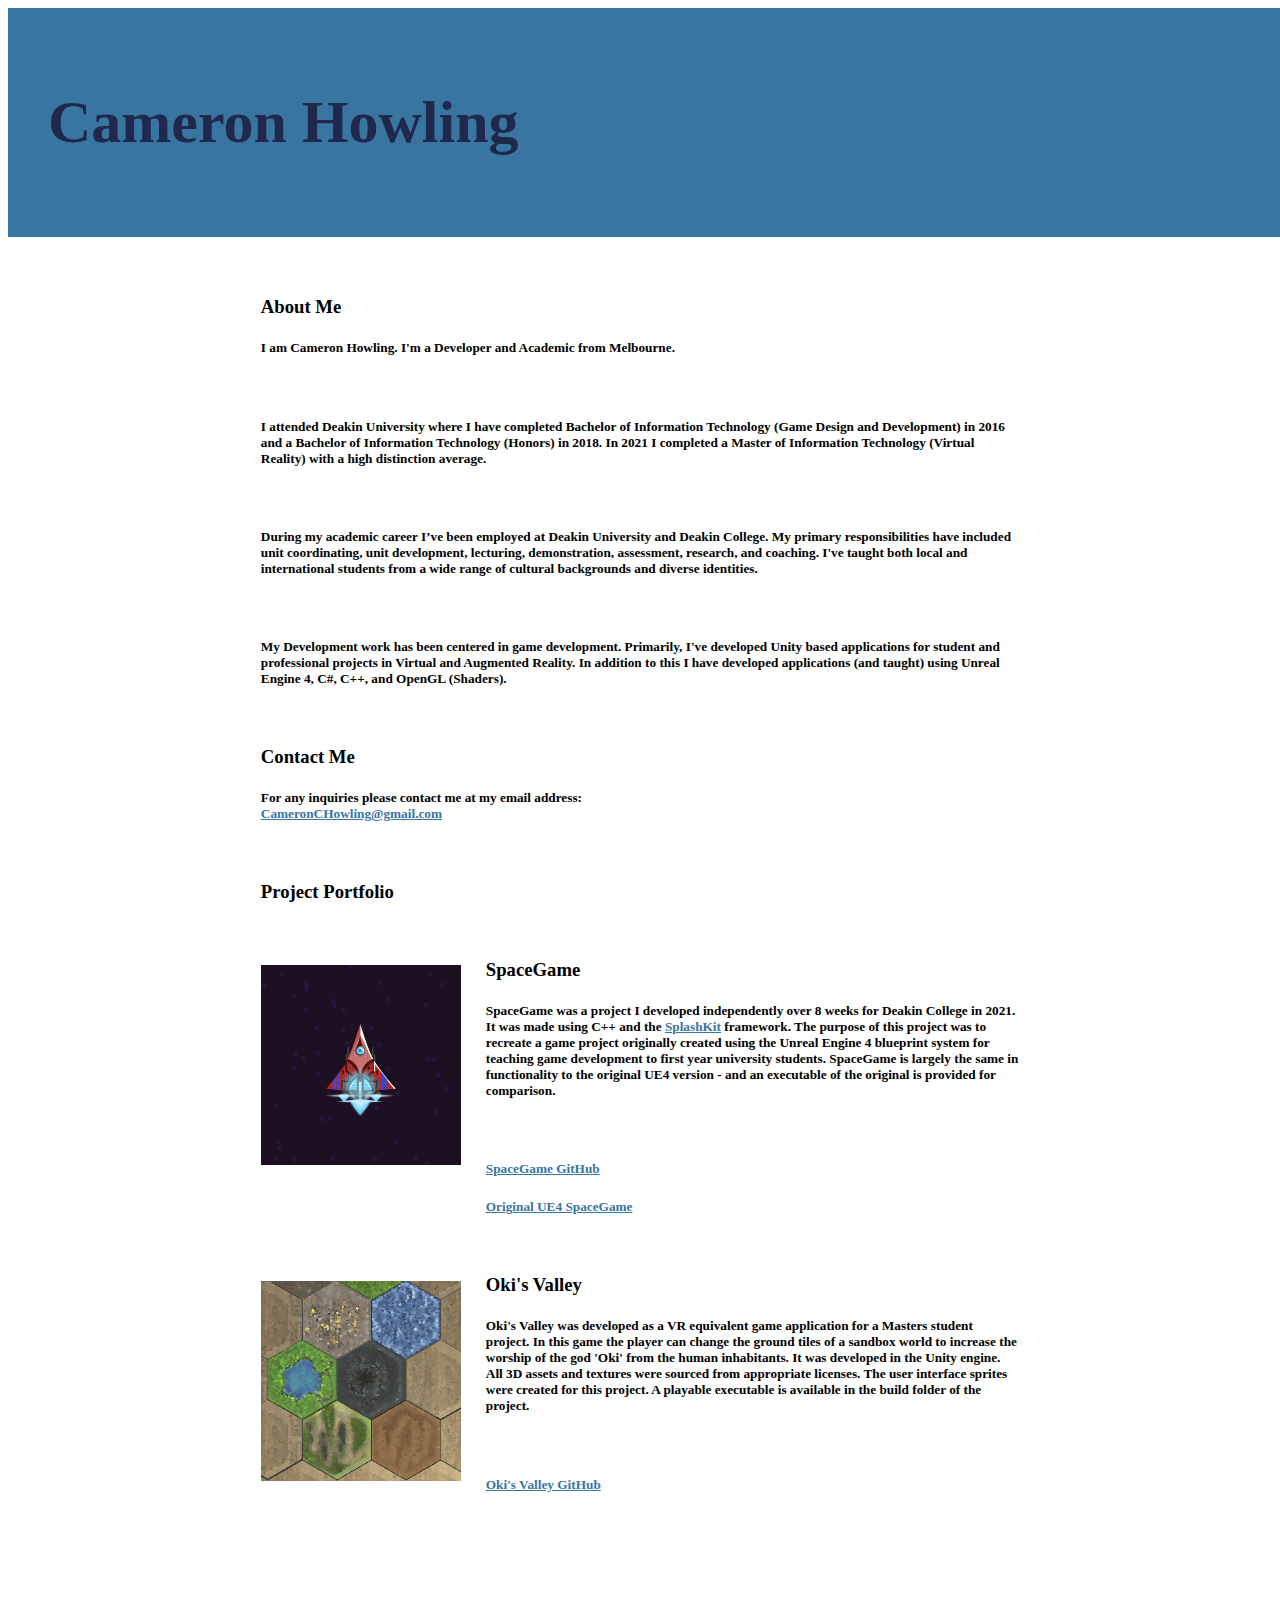
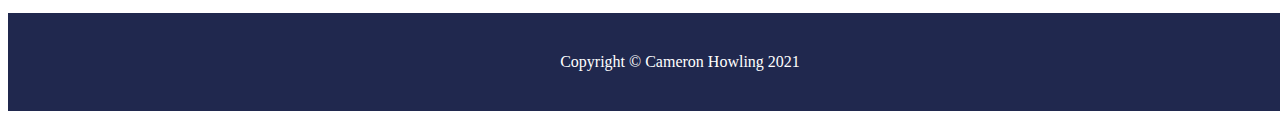
<file: old/old_index.html>
<!doctype html>
<html lang="en">
  <head>
    <!-- Required meta tags -->
    <meta charset="utf-8">
    <meta name="viewport" content="width=device-width, initial-scale=1">

    <!-- Bootstrap CSS -->
    <link href="https://cdn.jsdelivr.net/npm/bootstrap@5.1.3/dist/css/bootstrap.min.css" rel="stylesheet" integrity="sha384-1BmE4kWBq78iYhFldvKuhfTAU6auU8tT94WrHftjDbrCEXSU1oBoqyl2QvZ6jIW3" crossorigin="anonymous">

    <title>Howling.Dev</title>

    <style>
        /* custom containers */
        .image-container
        {
            display: flex; 
            flex-direction: column; 
            justify-content: flex-start; 
            padding: 25px; 
            padding-left: 0px;
        }
        .heading-container
        {
            background-color: #3875a1; 
            width: 100%; 
            color: #20284e; 
            padding: 40px;
        }
        .heading-text
        {
            font-size: 60px; 
            font-weight: bold;
        }
        .body-container
        {
            width: 60%; 
            margin-left:auto; 
            margin-right: auto; 
            color:black; 
            padding:40px;
        }
        .proj-container
        {
            flex-direction: row; 
            display: flex;
        }
        .footer-container
        {
            background-color: #20284e; 
            color: #ffffff; 
            width: 100%; 
            padding: 40px;
            text-align: center;
        }
        /* standard styles */
        a
        {
            color: #3875a1
        }
    </style>
  </head>
  <!--
  pallete:
  https://lospec.com/palette-list/winter-wonderland    
  -->
  <body>
    <div class="heading-container">
        <h1 class = "text-center heading-text">Cameron Howling</h1>
    </div>

    <div  class = "text-left body-container">
        <h3 style="font-weight: bold;">About Me</h3>
        <h5>
            I am Cameron Howling. I'm a Developer and Academic from Melbourne.
        </h5>
        <br>
        <h5>
            I attended Deakin University where I have completed Bachelor of Information Technology (Game Design and Development) in 2016 and a Bachelor of Information Technology (Honors) in 2018.
            In 2021 I completed a Master of Information Technology (Virtual Reality) with a high distinction average.
        </h5>
        <br>
        <h5>
            During my academic career I’ve been employed at Deakin University and Deakin College. My primary responsibilities have included unit coordinating, 
            unit development, lecturing, demonstration, assessment, research, and coaching. 
            I've taught both local and international students from a wide range of cultural backgrounds and diverse identities.
        </h5>
        <br>
        <h5>
            My Development work has been centered in game development. Primarily, I've developed Unity based applications for student and professional projects in Virtual and Augmented Reality. In addition to this I have developed applications (and taught) using Unreal Engine 4, C#, C++, and OpenGL (Shaders).
        </h5>
        <br>
        <h3 style="font-weight: bold;">Contact Me</h3>
        <h5>For any inquiries please contact me at my email address:
        <br>
        <a href="mailto:CameronCHowling@gmail.com">CameronCHowling@gmail.com</a>
        </h5><br>
        <h3 style="font-weight: bold;">Project Portfolio</h3>
        <br>
        <div class= "proj-container">
            <div class="image-container">
                <img src="../images/SpaceGame.png">
            </div>
            <div>
                <h3 style="font-weight: bold;">SpaceGame</h3>
                <h5>
                    SpaceGame was a project I developed independently over 8 weeks for Deakin College in 2021. It was made using C++ and the <a href = "https://splashkit.io/">SplashKit</a> framework.
                    The purpose of this project was to recreate a game project originally created using the Unreal Engine 4 blueprint system for teaching game development to first year university students.
                    SpaceGame is largely the same in functionality to the original UE4 version - and an executable of the original is provided for comparison. 
                </h5>
                <br>
                <h5><a href = "https://github.com/CamHowling/SpaceGame">SpaceGame GitHub</a></h5>
                <h5><a href = "https://github.com/CamHowling/SpaceGameUE4">Original UE4 SpaceGame</a></h5>
                <br>
            </div>
        </div>
        <div class= "proj-container">
            <div class="image-container">
                <img src="../images/OkisValley.png">
            </div>
            <div>
                <h3 style="font-weight: bold;">Oki's Valley</h3>
                <h5>
                    Oki's Valley was developed as a VR equivalent game application for a Masters student project. In this game the player can change the ground tiles of a sandbox world to 
                    increase the worship of the god 'Oki' from the human inhabitants. It was developed in the Unity engine. All 3D assets and textures were sourced from appropriate licenses. The user interface sprites were 
                    created for this project. A playable executable is available in the build folder of the project.
                </h5>
                <br>
                <h5><a href = "https://github.com/CamHowling/OkisValley">Oki's Valley GitHub</a></h5>
                <br>
            </div>    
        </div>    
        <h3 style="font-weight: bold;"></h3>
        <h5></h5>
        <h5></h5>
        <br>        
    </div>
  </body>
  <footer class="footer-container"> 
        Copyright © Cameron Howling 2021
  </footer>
</html>
</file>
